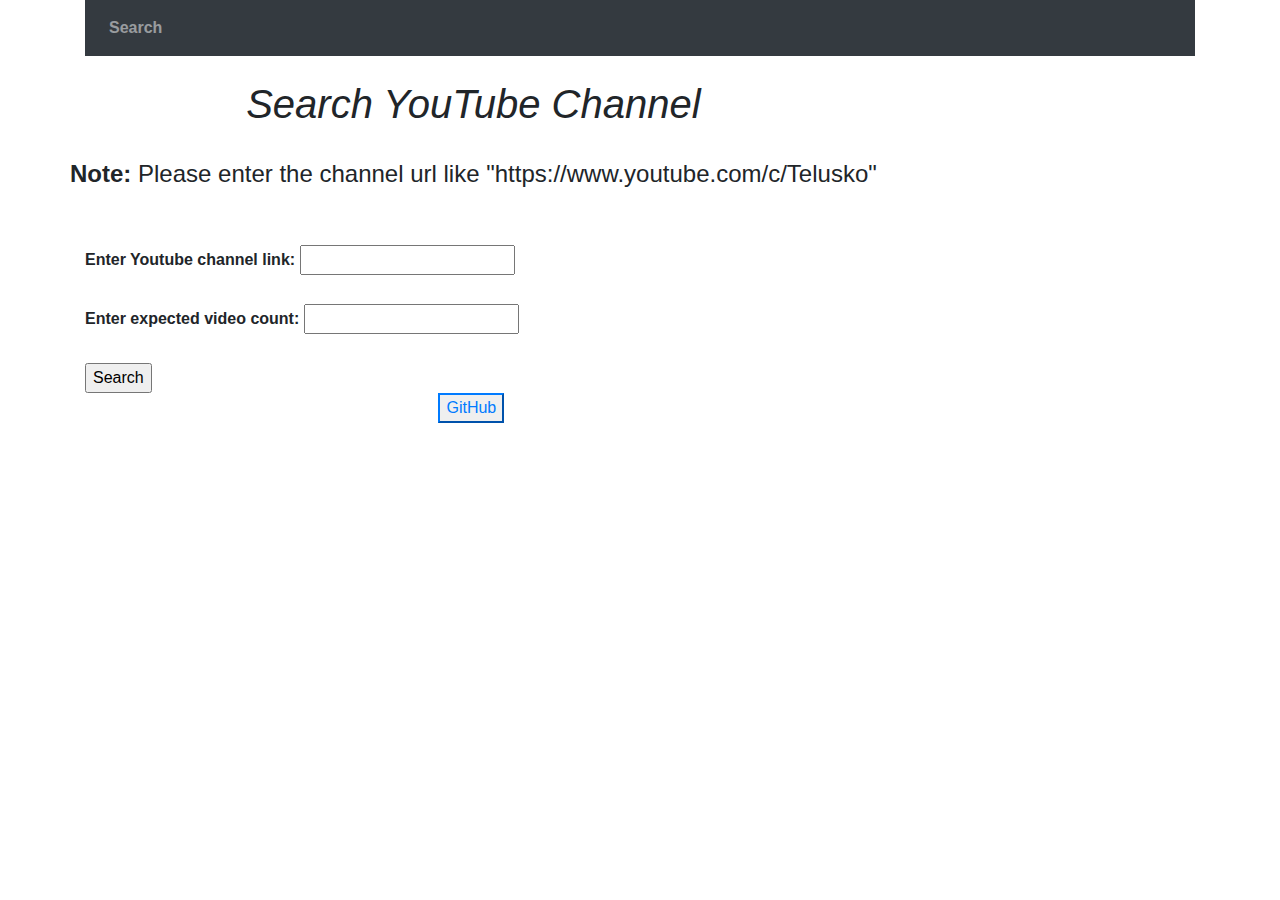
<file: templates/index.html>
<!DOCTYPE html>
<html lang="en">
<head>
    <meta charset="UTF-8">
    <title>YouTube Channel Search</title>
    <meta name="viewport" content="width=device-width, initial-scale=1">
    <link rel="stylesheet" href="https://maxcdn.bootstrapcdn.com/bootstrap/4.5.2/css/bootstrap.min.css">
    <script src="https://ajax.googleapis.com/ajax/libs/jquery/3.5.1/jquery.min.js"></script>
    <script src="https://cdnjs.cloudflare.com/ajax/libs/popper.js/1.16.0/umd/popper.min.js"></script>
    <script src="https://maxcdn.bootstrapcdn.com/bootstrap/4.5.2/js/bootstrap.min.js"></script>
</head>
<div class="content">
    <div class="container">

        <nav class="navbar navbar-expand-sm bg-dark navbar-dark">
            <ul class="navbar-nav">
                <li class="nav-item">
                    <a class="nav-link"><b>Search</b></a>
                </li>
            </ul>
        </nav>
        <div class="row">
            <div class="content">
                <br>
                <h1 style="text-align: center"><i>Search YouTube Channel</i></h1><br>
                <h4 style="text-align: center"><b>Note: </b>Please enter the channel url like
                    "https://www.youtube.com/c/Telusko"
                </h4><br><br>
                <div class="col">
                    <div class="form">
                        <form action="/" method="POST">
                            <label><b>Enter Youtube channel link:</b></label> <input type="text" name="content"
                                                                                     id="content"><br><br>
                            <label><b>Enter expected video count:</b></label> <input type="text" name="expected_video"
                                                                                     id="expected_video"><br><br>
                            <input type="submit" value="Search">

                        </form>

                        <div style="text-align: center">
                            <p class="buttons">
                                <button class="button is-small btn-outline-primary mr-1"
                                        onclick="window.open('https://github.com/Anushka30/YouTube-Scrapper', '_blank')">
                            <span class="icon is-small">
                                <i class="fab fa-github"></i>
                            </span>
                                    <span>GitHub</span>
                                </button>
                            </p>
                        </div>
                    </div>
                </div>
            </div>
        </div>
    </div>
</div>
</file>
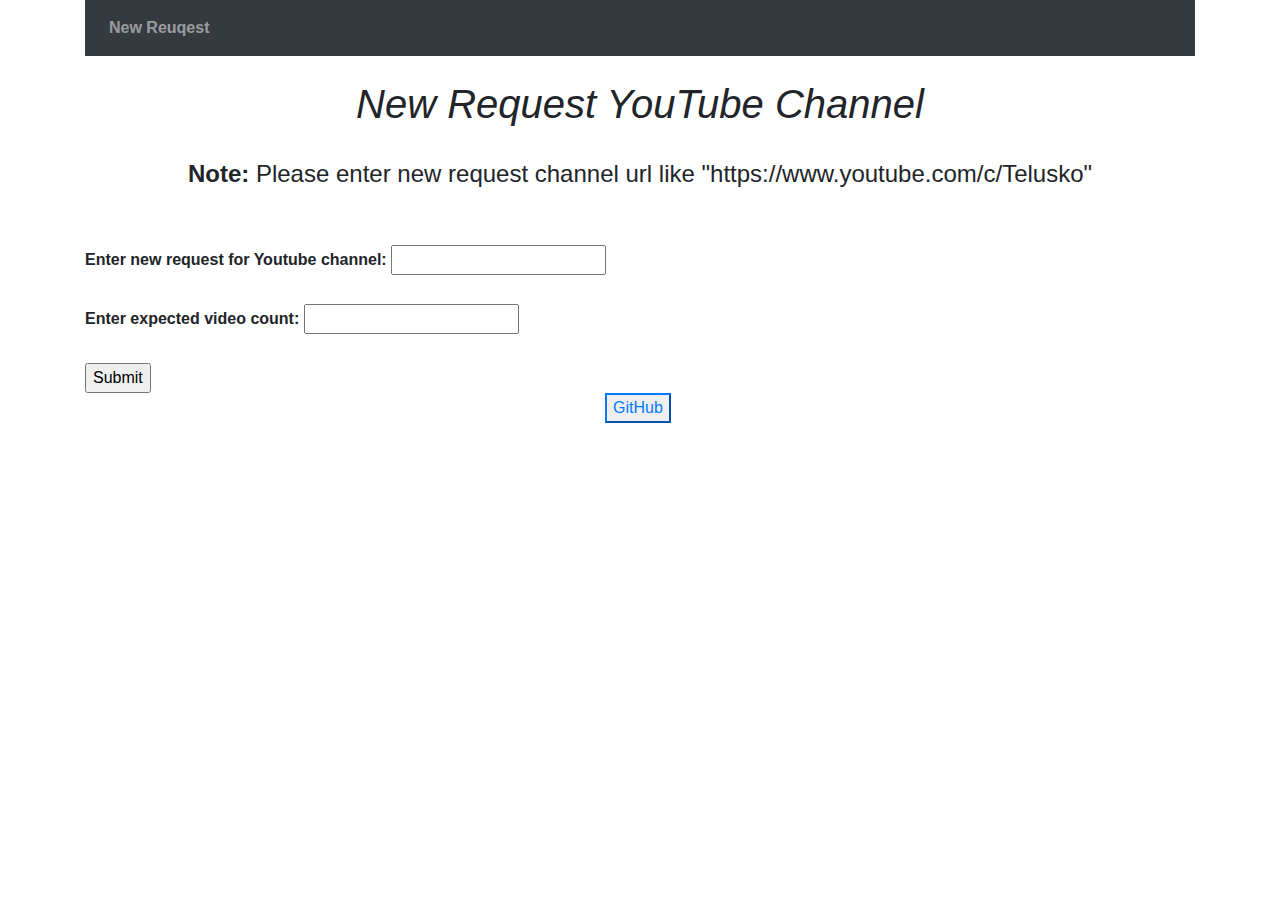
<file: templates/new_request.html>
<!DOCTYPE html>
<html lang="en">
<head>
    <meta charset="UTF-8">
    <title>YouTube Channel Search</title>
    <meta name="viewport" content="width=device-width, initial-scale=1">
    <link rel="stylesheet" href="https://maxcdn.bootstrapcdn.com/bootstrap/4.5.2/css/bootstrap.min.css">
    <script src="https://ajax.googleapis.com/ajax/libs/jquery/3.5.1/jquery.min.js"></script>
    <script src="https://cdnjs.cloudflare.com/ajax/libs/popper.js/1.16.0/umd/popper.min.js"></script>
    <script src="https://maxcdn.bootstrapcdn.com/bootstrap/4.5.2/js/bootstrap.min.js"></script>
</head>
<div class="content">
    <div class="container">

        <nav class="navbar navbar-expand-sm bg-dark navbar-dark">
            <ul class="navbar-nav">
                <li class="nav-item">
                    <a class="nav-link" href="/"><b>New Reuqest</b></a>
                </li>
            </ul>
        </nav>
        <div class="content">
            <br>
            <h1 style="text-align: center"><i>New Request YouTube Channel</i></h1><br>
            <h4 style="text-align: center"><b>Note: </b>Please enter new request channel url like
                "https://www.youtube.com/c/Telusko"
            </h4><br><br>
            <div class="form">
                <form action="/new_request" method="POST">
                    <label><b>Enter new request for Youtube channel:</b></label> <input type="text" name="content"
                                                                                        id="content"><br><br>
                    <label><b>Enter expected video count:</b></label> <input type="text" name="expected_video"
                                                                             id="expected_video"><br><br>
                    <input type="submit" value="Submit">

                </form>
                <div style="text-align: center">
                    <p class="buttons">
                        <button class="button is-small btn-outline-primary mr-1"
                                onclick="window.open('https://github.com/Anushka30/YouTube-Scrapper', '_blank')">
                            <span class="icon is-small">
                                <i class="fab fa-github"></i>
                            </span>
                            <span>GitHub</span>
                        </button>
                    </p>
                </div>

            </div>
        </div>
    </div>
</div>
</file>
